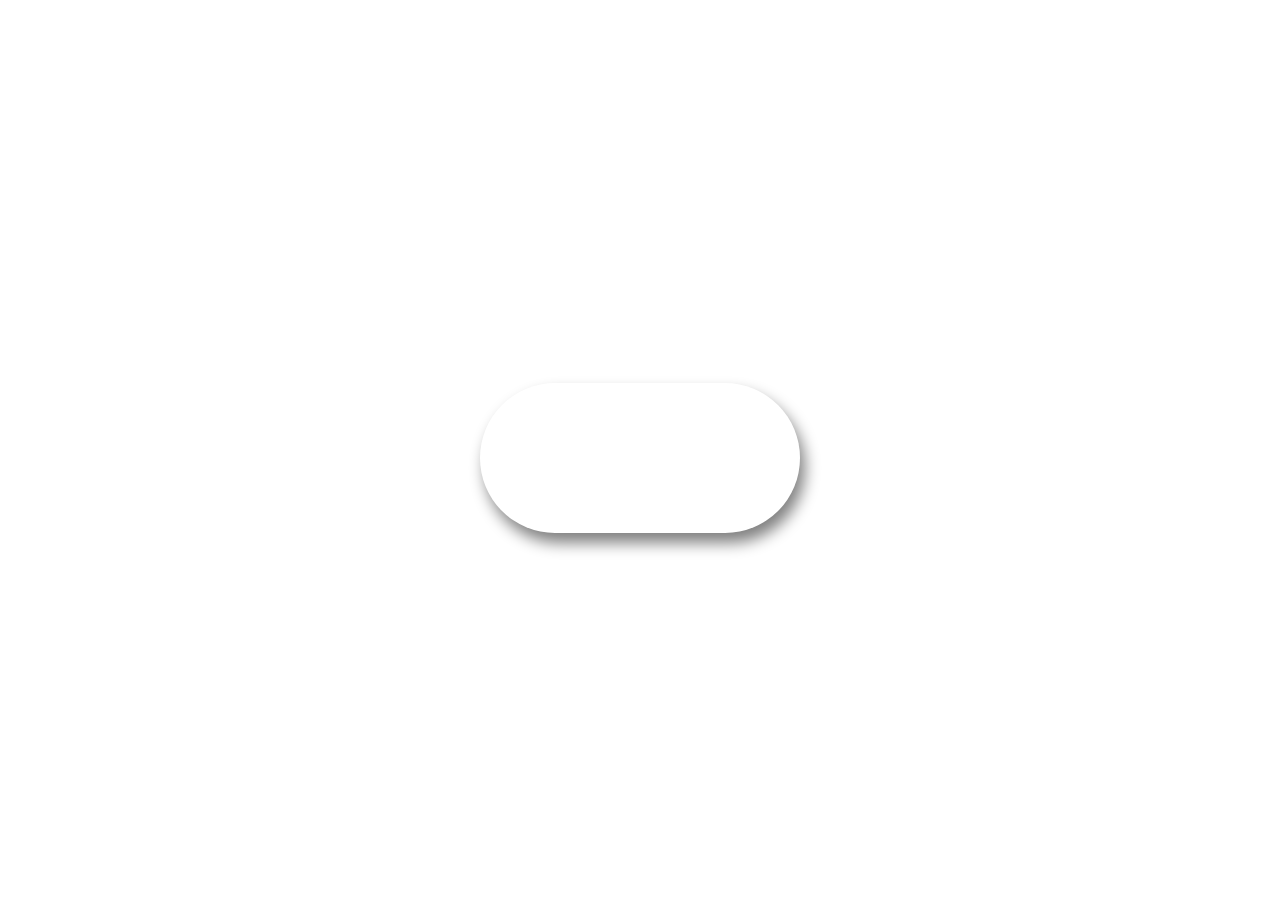
<file: project1.html>
<!DOCTYPE html>
<html lang="en">
<head>
    <link rel="stylesheet" href="project1.css">
    
    <meta charset="UTF-8">
    <meta name="viewport" content="width=device-width, initial-scale=1.0">
    <title>Document</title>
</head>
<body>
    <div class="toggle"></div>
    <script src="project1.js"></script>
    
</body>
</html>
</file>
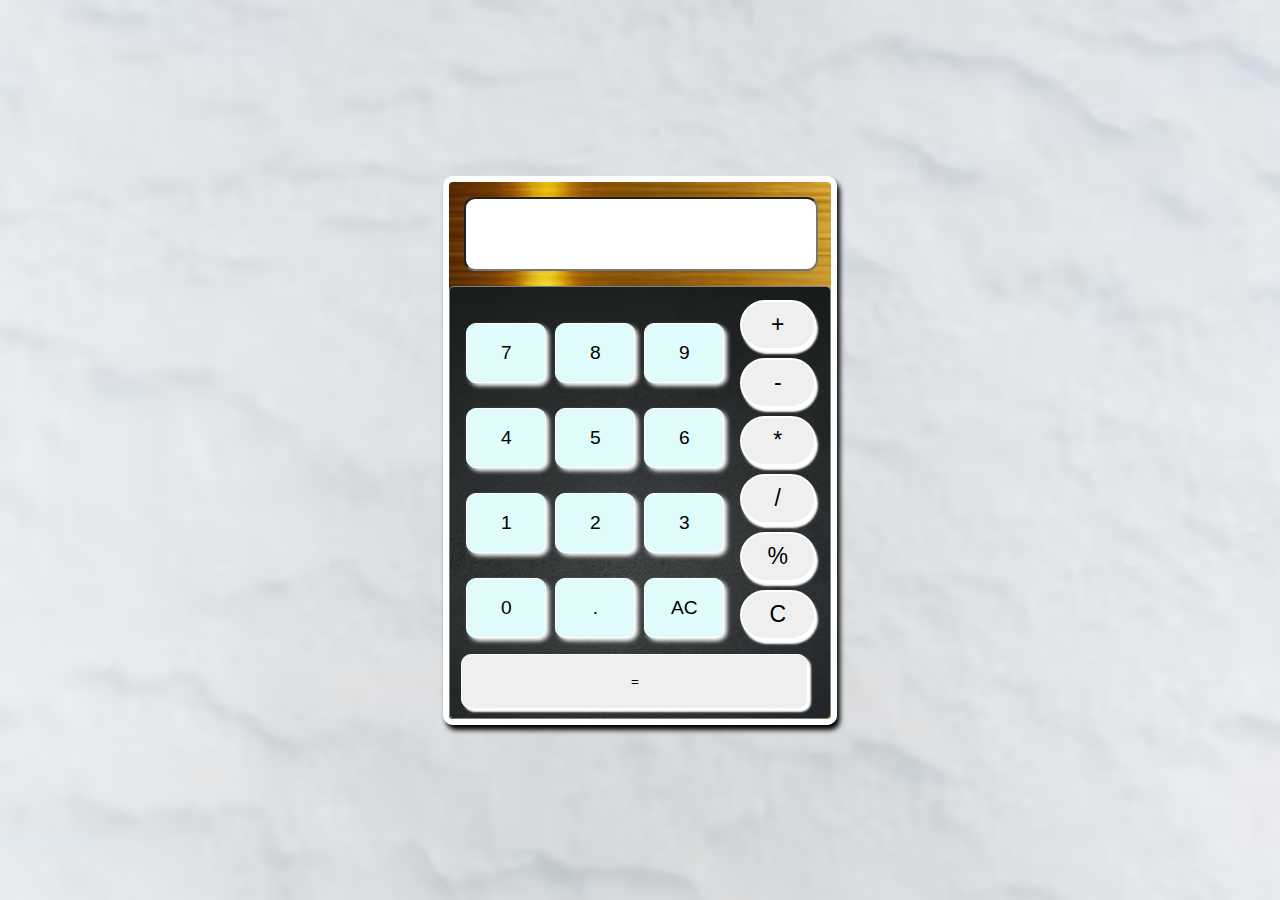
<file: project4(cal)/project4.html>
<!DOCTYPE html>
<html lang="en">
<head>
    <meta charset="UTF-8">
    <meta name="viewport" content="width=device-width, initial-scale=1.0">
    <title>Document</title>
    <link rel="stylesheet" href="project 4.css">
</head>
<body>
    <div id="container">
        <input type="text" id="display"></input>
        <div class="btn">
            <div id="numbers">
            <button class="button" id="buttonsN" >7</button>
            <button class="button" id="buttonsN" >8</button>
            <button class="button" id="buttonsN" >9</button>
            <button class="button" id="buttonsN" >4</button>
            <button class="button" id="buttonsN" >5</button>
            <button class="button" id="buttonsN" >6</button>
            <button class="button" id="buttonsN" >1</button>
            <button class="button" id="buttonsN" >2</button>
            <button class="button" id="buttonsN" >3</button>
            <button class="button" id="buttonsN" >0</button>
            <button class="button" id="buttonsN" >.</button>
            <button class="button" id="buttonsN" >AC</button>
            <button class="button" id="ans" >=</button>
            </div>
            
            <div  id="operators">
                
                <button class="button" id="buttonsO">+</button>
                <button class="button" id="buttonsO">-</button>
                <button class="button" id="buttonsO">*</button>
                <button class="button" id="buttonsO">/</button>
                <button class="button" id="buttonsO">%</button>
                <button class="button" id="buttonsO">C</button>
                
            </div>
            
        
            </div>
    </div>
    
    <script src="project4.js"></script>
</body>
</html>
</file>
<file: project1.css>
*body{
    margin: 0%;
    padding: 0%;
}

body{
    height: 100vh;
    background-image: url('https://t3.ftcdn.net/jpg/13/76/53/48/240_F_1376534845_Zgb8slPzswN8lfjyE2E6k6mOIZsV4cjA.jpg');
    background-repeat: no-repeat;
    background-size: cover;
    image-rendering: crisp-edges;
    image-rendering: optimizeQuality;
    display: flex;
    align-items: center;
    justify-content: center;
    ;
}
body.darkMode{

    background-image: url('https://t3.ftcdn.net/jpg/07/02/80/94/240_F_702809430_YgeCsY0vzeUOFM1VysPmSPkXqr1vOVvL.jpg');
    background-repeat: no-repeat;
    background-size: cover;
    image-rendering: crisp-edges;
    image-rendering: optimizeQuality;

}




.toggle{
    height: 150px;
    width: 320px;
    background-color: #ffff;
    border-radius: 100px;
    box-shadow: 5px 10px 15px gray;
    cursor: pointer;
        
}

.toggle::before{
position: absolute;
content: "";
height: 110px;
width: 110px;

background-image: url('https://media.istockphoto.com/id/1162188332/vector/sun-with-sunglasses-smiling-icon.jpg?s=612x612&w=0&k=20&c=ihLiPGbNrE8qp6-wiJ5oLiaXLqW-PkxUvGYnYkvoeko=');
background-repeat: no-repeat;
background-size: contain;
border-radius: 50%;
top: 45%;
left: 530px;
transform: translateY(-15px);
transition:  all 0.3s ease-in-out ;
}

.toggle.active::before{
   
 left: calc(53% );
 background-image: url('https://media.istockphoto.com/id/1334613123/vector/moon-and-star-black-icon-of-moon-for-night-pictogram-of-crescent-and-star-logo-for-sleep-and.jpg?s=612x612&w=0&k=20&c=Gy6DGTiwY2lsGPXRr2f7kqPELZEUtG1MsSEce1BkPdo=');
background-repeat: no-repeat;
background-size: contain;
   
  
}
</file>
<file: project4(cal)/project 4.css>
*{
    padding: 0;
    margin: 0;
}
body{
    height: 100vh;
    display: flex;
    flex-direction: column;
    align-items: center;
    justify-content: center;
    background-image:url(proj4Img/background.avif);
    background-size: cover;
}

#container{
    height: 537px;
    width: 382px;
    border: 6px solid #ffffff;
    border-radius: 10px;
    box-shadow: 3px 5px 5px black;
    background-image: url(proj4Img/edge.jpg);
    background-size: cover;
    display: flex;
    flex-direction: column
}

#display{
    height: 70px;
    width: 350px;
    margin: 4%;
    font-size: 30px;
    color: #000814;
    text-align: left;
    border-radius: 11px;
    background-color: #ffffff;
    background-size: cover;
}

#display:hover{
    background-color: #e0fbfc;
    box-shadow: 3px 3px 2px #ffffff;
}



#numbers{
    height: 360px;
    width: 265px;
    padding: 3%;
    gap: 5px;
    
}
#ans{
    height: 55px;
    width: 347px;
    margin-top: 16px;
    border-radius: 10px;
    box-shadow: 3px 3px 2px #ffffff;
    border: 1px solid #ffffff
}
#ans:hover{
    background-color: #e0fbfc;
}

#operators{
    height:380px;
    width: 78px;
    display: flex;
    font-size: larger;
    flex-direction: column;
    align-items:end;
    margin-top: 5px;
    
}



.btn{
    height: 432px;
    background-image: url(proj4Img/background2.avif);
    background-size: cover;
    border-radius: 5px;
    display: flex;
    border: 1px solid gray;
    
}

#buttonsN{
    height: 60px;
    width: 80px;
    font-size: larger;
    padding: 7px;
    border-radius: 10px;
    margin-top: 25px;
    margin-left: 5px;
    background-color: #e0fbfc;
    box-shadow: 3px 3px 4px #ffffff;
    border: 1px solid #ffffff
}

#buttonsN:hover{
    background-color: #fffcf2;
}

#buttonsO{
    height: 50px;
    width: 76px;
    font-size: larger;
    border: 2px solid white;
    border-radius: 50px;
    box-shadow: 2px 4px 2px #ffffff;
    padding: 1px;
    margin-top: 8px;
}

#buttonsO:hover{
    background-color: #e0fbfc;
}
</file>
